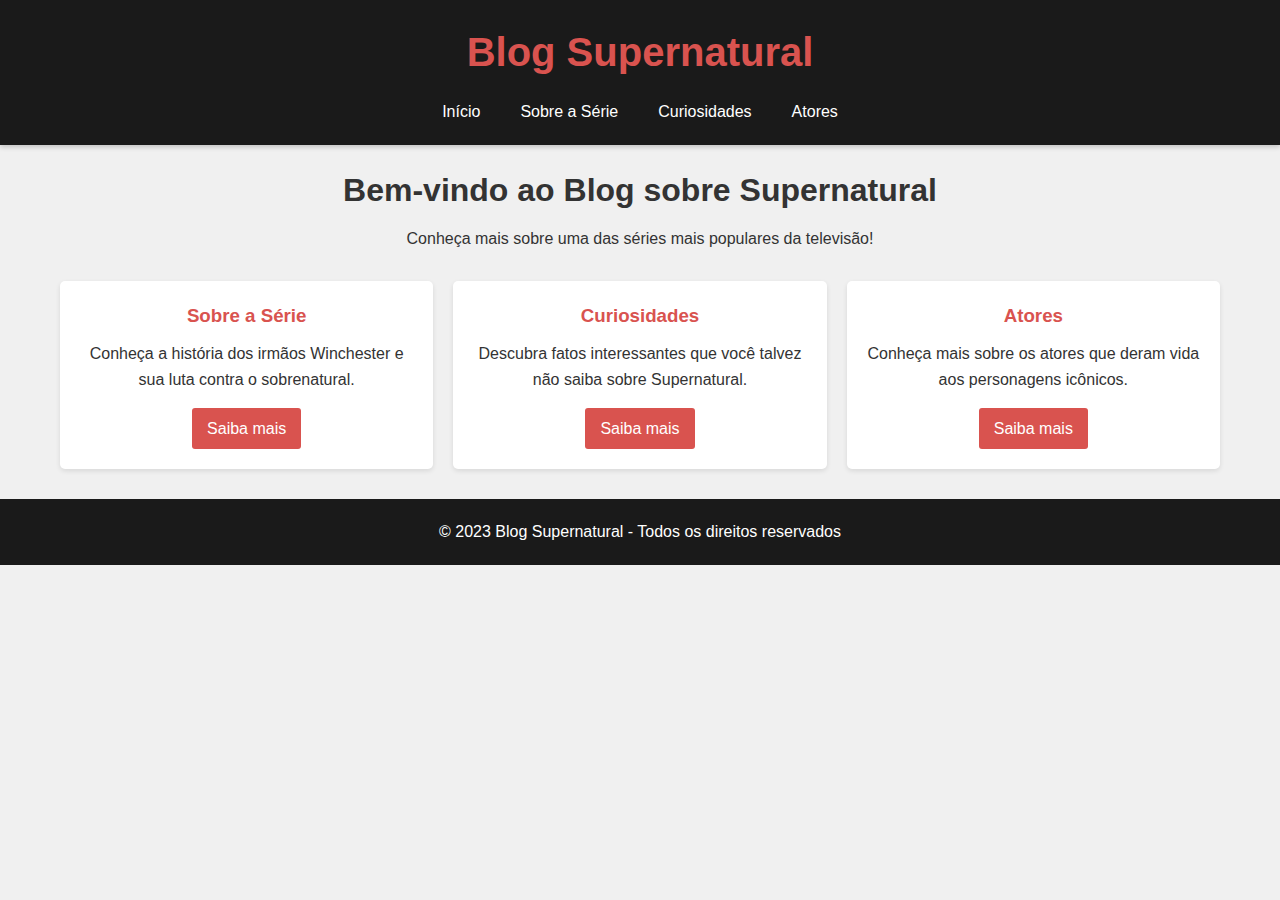
<file: index.html>
<!DOCTYPE html>
<html lang="pt-br">
<head>
    <meta charset="UTF-8">
    <meta name="viewport" content="width=device-width, initial-scale=1.0">
    <title>Blog Supernatural - Página Inicial</title>
    <link rel="stylesheet" href="style.css">
</head>
<body>
    <header>
        <h1>Blog Supernatural</h1>
        <nav>
            <ul>
                <li><a href="index.html">Início</a></li>
                <li><a href="page1.html">Sobre a Série</a></li>
                <li><a href="page2.html">Curiosidades</a></li>
                <li><a href="page3.html">Atores</a></li>
            </ul>
        </nav>
    </header>

    <main>
        <section class="banner-container">
            <h2>Bem-vindo ao Blog sobre Supernatural</h2>
            <p>Conheça mais sobre uma das séries mais populares da televisão!</p>
            
            <div class="banners">
                <div class="banner">
                    <h3>Sobre a Série</h3>
                    <p>Conheça a história dos irmãos Winchester e sua luta contra o sobrenatural.</p>
                    <a href="page1.html">Saiba mais</a>
                </div>
                
                <div class="banner">
                    <h3>Curiosidades</h3>
                    <p>Descubra fatos interessantes que você talvez não saiba sobre Supernatural.</p>
                    <a href="page2.html">Saiba mais</a>
                </div>
                
                <div class="banner">
                    <h3>Atores</h3>
                    <p>Conheça mais sobre os atores que deram vida aos personagens icônicos.</p>
                    <a href="page3.html">Saiba mais</a>
                </div>
            </div>
        </section>
    </main>

    <footer>
        <p>&copy; 2023 Blog Supernatural - Todos os direitos reservados</p>
    </footer>
</body>
</html>
</file>
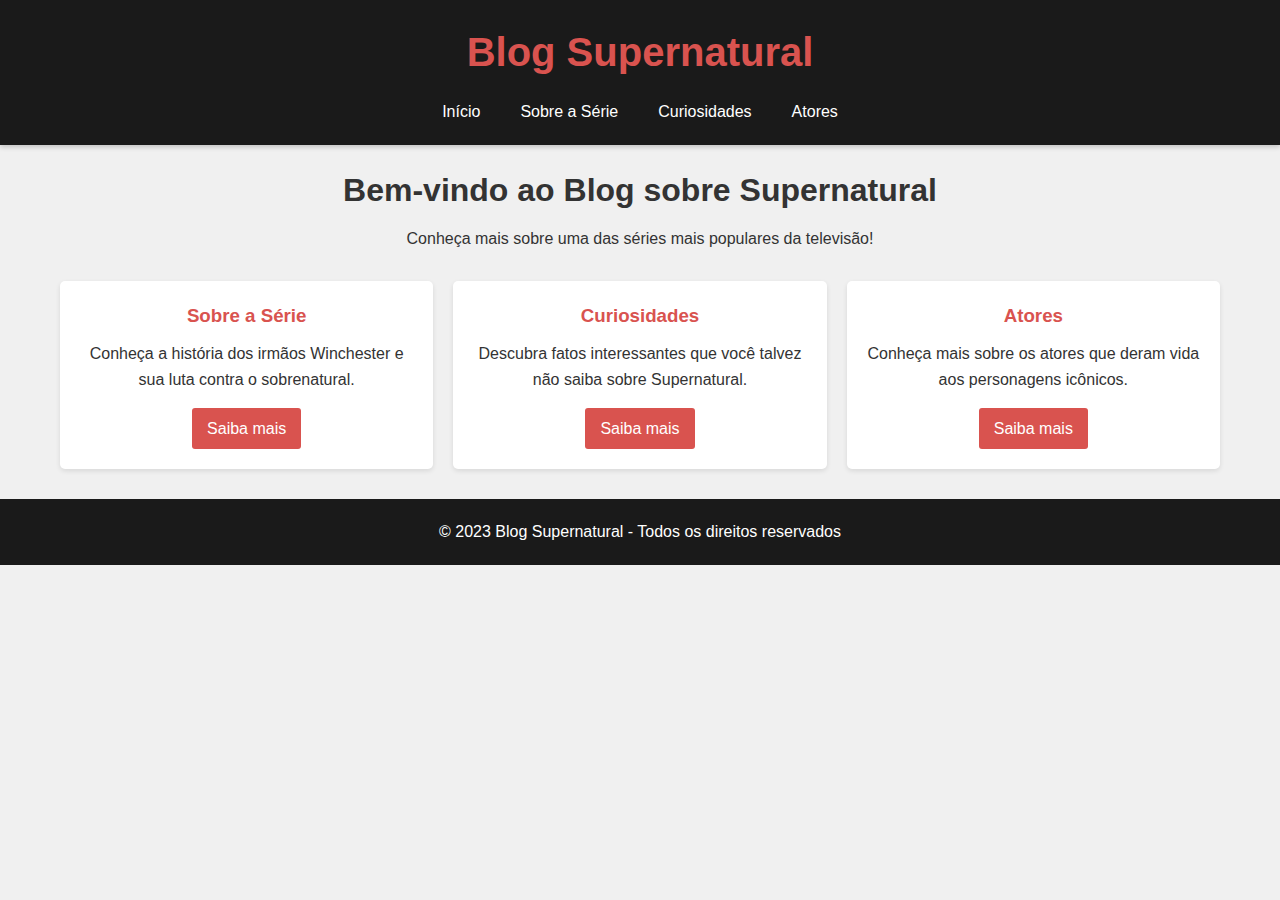
<file: home.html>
<!DOCTYPE html>
<html lang="pt-br">
<head>
    <meta charset="UTF-8">
    <meta name="viewport" content="width=device-width, initial-scale=1.0">
    <title>Blog Supernatural - Página Inicial</title>
    <link rel="stylesheet" href="style.css">
</head>
<body>
    <header>
        <h1>Blog Supernatural</h1>
        <nav>
            <ul>
                <li><a href="home.html">Início</a></li>
                <li><a href="page1.html">Sobre a Série</a></li>
                <li><a href="page2.html">Curiosidades</a></li>
                <li><a href="page3.html">Atores</a></li>
            </ul>
        </nav>
    </header>

    <main>
        <section class="banner-container">
            <h2>Bem-vindo ao Blog sobre Supernatural</h2>
            <p>Conheça mais sobre uma das séries mais populares da televisão!</p>
            
            <div class="banners">
                <div class="banner">
                    <h3>Sobre a Série</h3>
                    <p>Conheça a história dos irmãos Winchester e sua luta contra o sobrenatural.</p>
                    <a href="page1.html">Saiba mais</a>
                </div>
                
                <div class="banner">
                    <h3>Curiosidades</h3>
                    <p>Descubra fatos interessantes que você talvez não saiba sobre Supernatural.</p>
                    <a href="page2.html">Saiba mais</a>
                </div>
                
                <div class="banner">
                    <h3>Atores</h3>
                    <p>Conheça mais sobre os atores que deram vida aos personagens icônicos.</p>
                    <a href="page3.html">Saiba mais</a>
                </div>
            </div>
        </section>
    </main>

    <footer>
        <p>&copy; 2023 Blog Supernatural - Todos os direitos reservados</p>
    </footer>
</body>
</html>
</file>
<file: style.css>
* {
    margin: 0;
    padding: 0;
    box-sizing: border-box;
    font-family: Arial, Helvetica, sans-serif;
}

body {
    background-color: #f0f0f0;
    color: #333;
    line-height: 1.6;
}

header {
    background-color: #1a1a1a;
    color: white;
    padding: 20px 0;
    text-align: center;
    box-shadow: 0 2px 5px rgba(0, 0, 0, 0.2);
}

header h1 {
    margin-bottom: 15px;
    font-size: 2.5rem;
    color: #d9534f;
}

nav ul {
    display: flex;
    justify-content: center;
    list-style: none;
    gap: 20px;
}

nav a {
    color: white;
    text-decoration: none;
    padding: 5px 10px;
    border-radius: 3px;
}

main {
    max-width: 1200px;
    margin: 20px auto;
    padding: 0 20px;
}

.banner-container {
    text-align: center;
    margin-bottom: 30px;
}

.banner-container h2 {
    font-size: 2rem;
    margin-bottom: 10px;
    color: #333;
}

.banners {
    display: flex;
    flex-wrap: wrap;
    justify-content: space-between;
    margin-top: 30px;
    gap: 20px;
}

.banner {
    flex: 1;
    min-width: 300px;
    background-color: white;
    padding: 20px;
    border-radius: 5px;
    box-shadow: 0 2px 5px rgba(0, 0, 0, 0.1);
}

.banner h3 {
    color: #d9534f;
    margin-bottom: 10px;
}

.banner a {
    display: inline-block;
    margin-top: 15px;
    background-color: #d9534f;
    color: white;
    padding: 8px 15px;
    text-decoration: none;
    border-radius: 3px;
}

.page-content {
    background-color: white;
    padding: 30px;
    border-radius: 5px;
    box-shadow: 0 2px 5px rgba(0, 0, 0, 0.1);
}

.page-content h2 {
    color: #d9534f;
    margin-bottom: 20px;
    border-bottom: 2px solid #d9534f;
    padding-bottom: 10px;
}

.page-content p {
    margin-bottom: 15px;
}

.page-content img {
    max-width: 100%;
    height: auto;
    margin: 20px 0;
    border-radius: 5px;
}

.actor-card {
    display: flex;
    flex-wrap: wrap;
    gap: 20px;
    margin-bottom: 30px;
}

.actor-info {
    flex: 1;
    min-width: 300px;
}

footer {
    background-color: #1a1a1a;
    color: white;
    text-align: center;
    padding: 20px;
    margin-top: 30px;
}

@media (max-width: 768px) {
    nav ul {
        flex-direction: column;
        gap: 10px;
    }
    
    .banners {
        flex-direction: column;
    }
    
    .banner {
        min-width: 100%;
    }
    
    .actor-card {
        flex-direction: column;
    }
}
</file>
